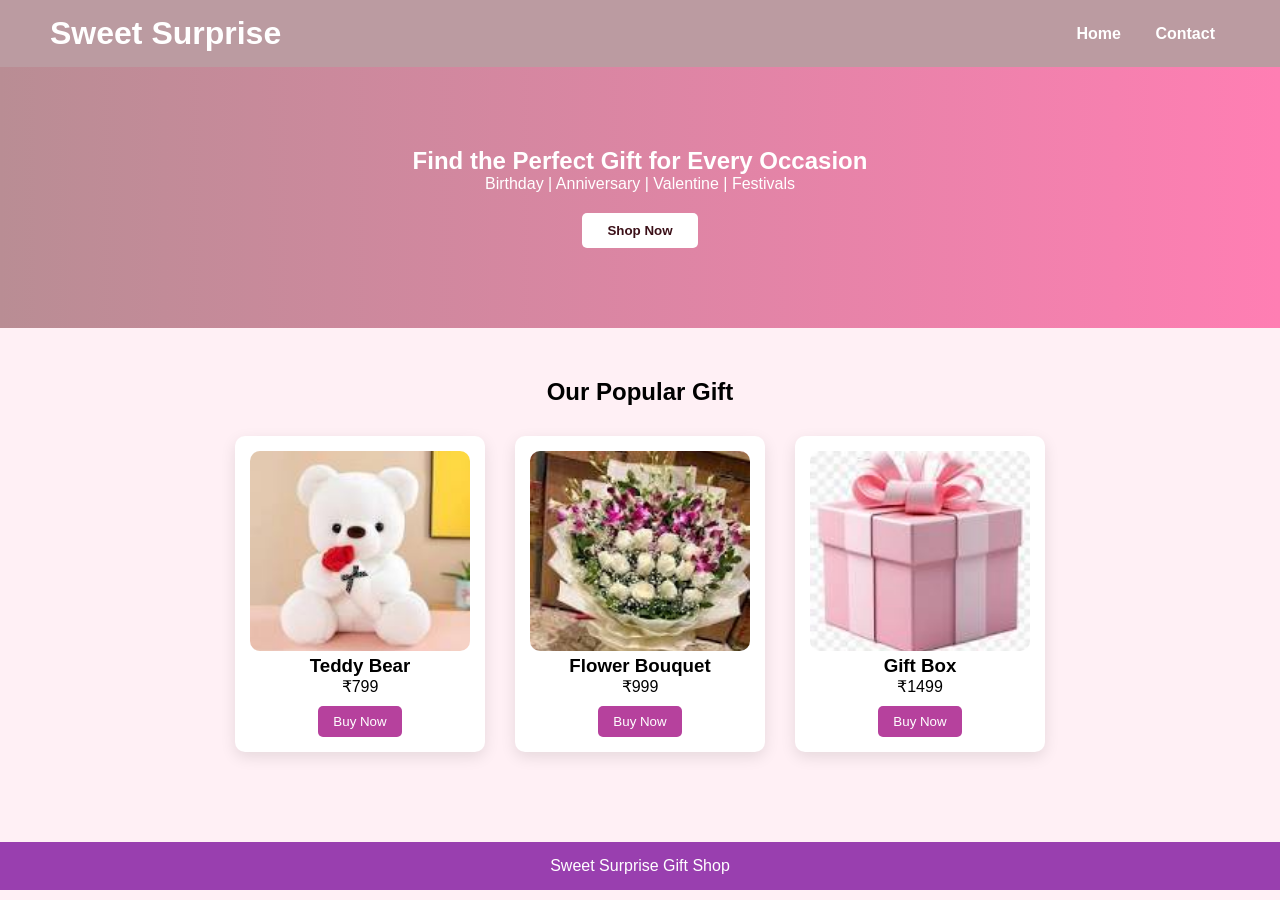
<file: index.html>
<!DOCTYPE html>
<html >
<head>

<title>Sweet Surprise Gift Shop</title>
<link rel="stylesheet" href="style.css">
</head>
<body>

<header>
    <h1> Sweet Surprise</h1>
    <nav>
        <a href="index.html">Home</a>
        
        
        <a href="./pages/contact.html">Contact</a>
    </nav>
</header>

<section class="hero">
    <h2>Find the Perfect Gift for Every Occasion</h2>
    <p>Birthday | Anniversary | Valentine | Festivals</p>
    <button>Shop Now</button>
</section>

<section class="products">
    <h2>Our Popular Gift</h2>

    <div class="product-container">

        <div class="card">
            <img src="./pages/images/teddy bear.jpg" alt="Teddy Bear">
            <h3>Teddy Bear</h3>
            <p>₹799</p>
            <button>Buy Now</button>
        </div>

        <div class="card">
            <img src="./pages/images/flower.jpg" alt="Flower Bouquet">
            <h3>Flower Bouquet</h3>
            <p>₹999</p>
            <button>Buy Now</button>
        </div>

        <div class="card">
            <img src="./pages/images/gift box.jpg" alt="Gift Box">
            <h3>Gift Box</h3>
            <p>₹1499</p>
            <button>Buy Now</button>
        </div>

    </div>
</section>

<footer>
    <p>Sweet Surprise Gift Shop </p>
</footer>

</body>
</html>
</file>
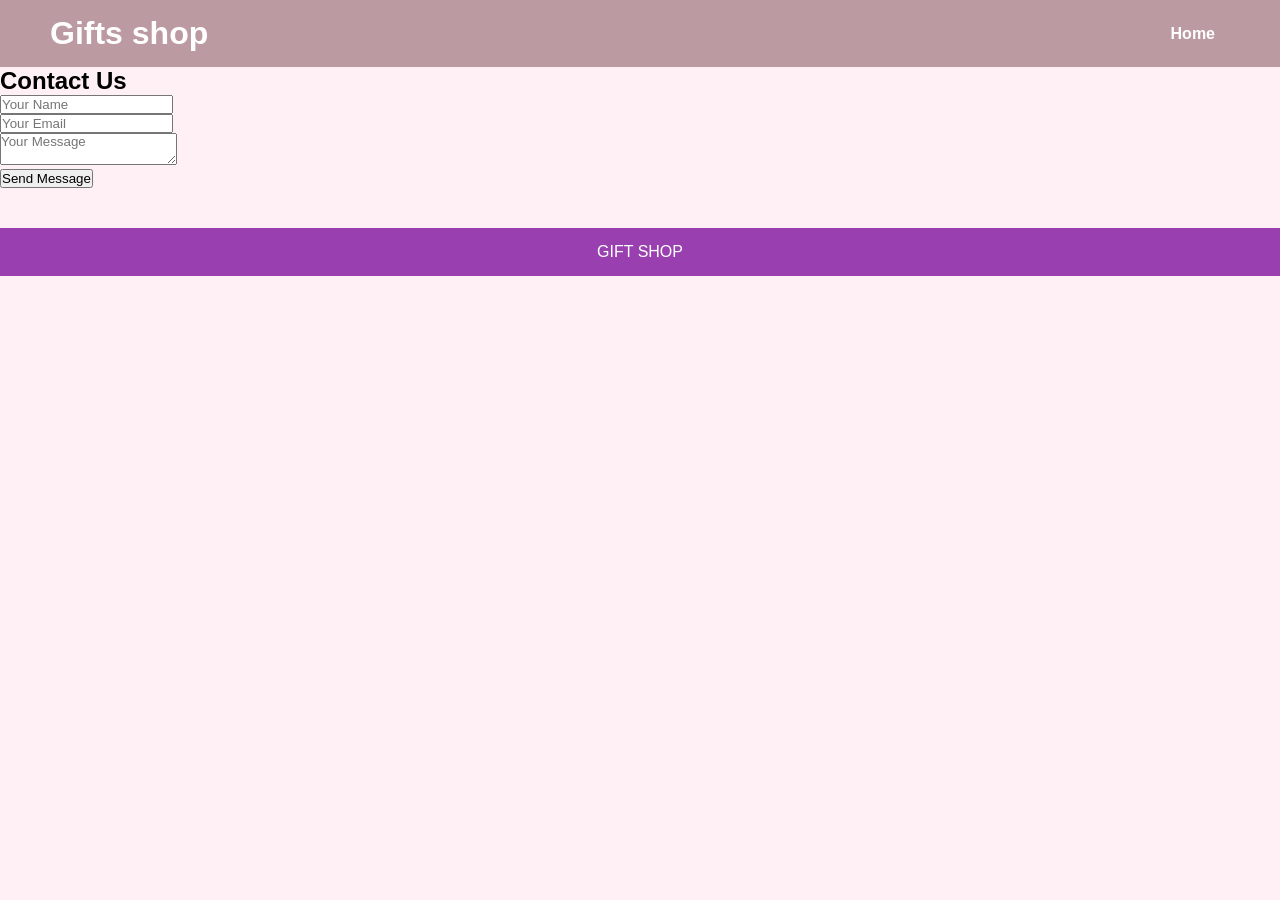
<file: pages/contact.html>
<!DOCTYPE html>
<html >
<head>

<title>Contact </title>
<link rel="stylesheet" href="../style.css">
</head>
<body>

<header>
    <h1> Gifts shop</h1>
    <nav>
        <a href="../index.html">Home</a>
        
       
    </nav>
</header>

<section class="contact-section">
    <h2>Contact Us</h2>

    <form>
        <input type="text" placeholder="Your Name" required><br/>
        <input type="email" placeholder="Your Email" required><br/>
        <textarea placeholder="Your Message" required></textarea><br/>
        <button type="submit">Send Message</button><br/>
    </form>

</section>

<footer>
    <p>GIFT SHOP</p>
</footer>

</body>
</html>
</file>
<file: style.css>
*{
    margin:0;
    padding:0;
    box-sizing:border-box;
    font-family: Arial, sans-serif;
}

body{
    background:#fff0f5;
}

header{
    background:#bb9ba1;
    color:white;
    padding:15px 50px;
    display:flex;
    justify-content:space-between;
    align-items:center;
}

header nav a{
    color:white;
    text-decoration:none;
    margin:0 15px;
    font-weight:bold;
}

header nav a:hover{
    text-decoration:underline;
}

.hero{
    text-align:center;
    padding:80px 20px;
    background:linear-gradient(to right,#b98d94,#ff7eb3);
    color:white;
}

.hero button{
    margin-top:20px;
    padding:10px 25px;
    border:none;
    background:white;
    color:#3b1018;
    font-weight:bold;
    cursor:pointer;
    border-radius:5px;
}

.products{
    padding:50px 20px;
    text-align:center;
}

.product-container{
    display:flex;
    justify-content:center;
    gap:30px;
    flex-wrap:wrap;
    margin-top:30px;
}

.card{
    background:white;
    width:250px;
    padding:15px;
    border-radius:10px;
    box-shadow:0 5px 15px rgba(0,0,0,0.1);
    transition:0.3s;
}

.card:hover{
    transform:scale(1.05);
}

.card img{
    width:100%;
    height:200px;
    object-fit:cover;
    border-radius:10px;
}

.card button{
    margin-top:10px;
    padding:8px 15px;
    border:none;
    background:#b6419d;
    color:white;
    cursor:pointer;
    border-radius:5px;
}

footer{
    background:#993faf;
    color:white;
    text-align:center;
    padding:15px;
    margin-top:40px;
}
</file>
